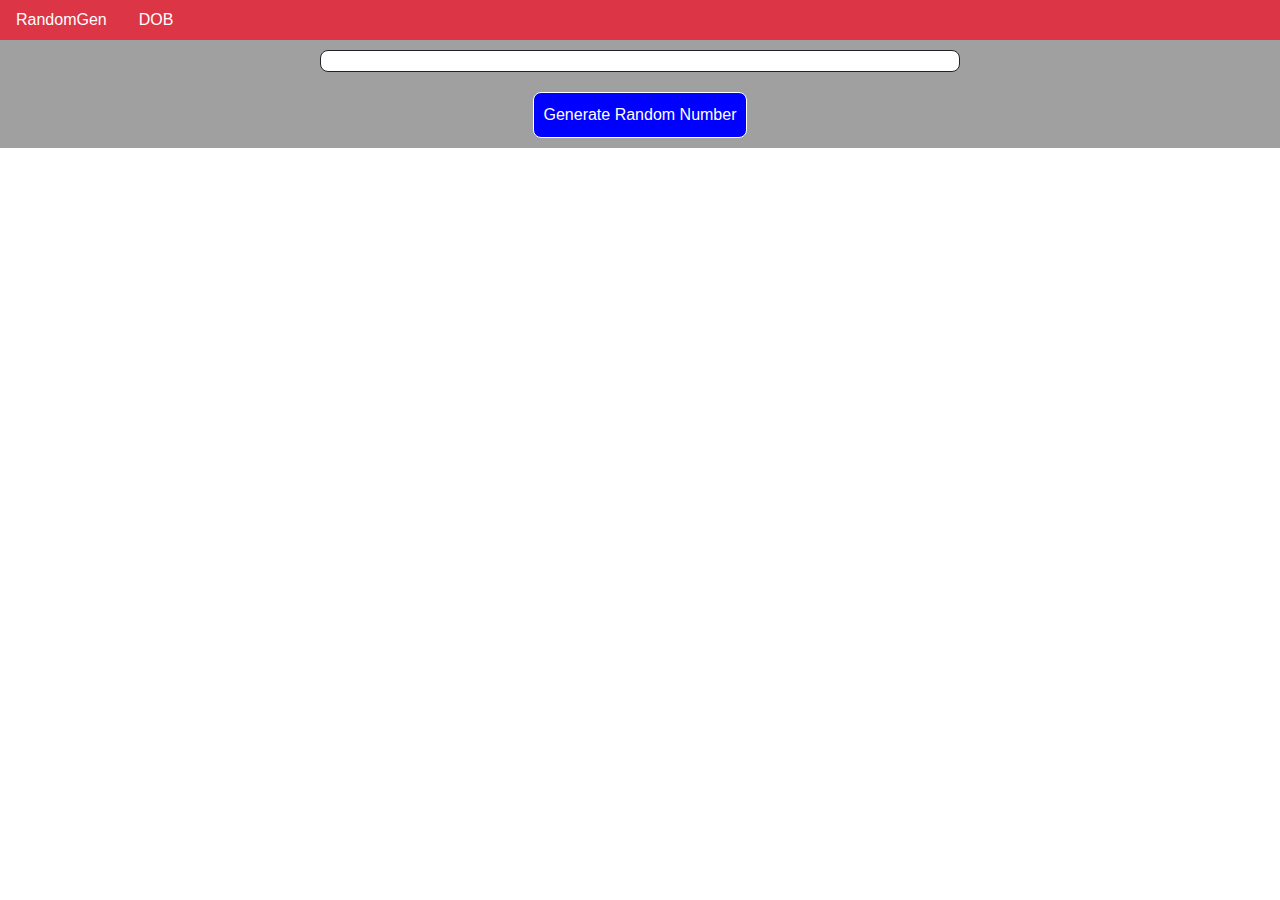
<file: index.html>
<!DOCTYPE html>
<html lang="en">
<head>
    <meta charset="UTF-8">
    <meta name="viewport" content="width=device-width, initial-scale=1.0">
    <title>Task 11</title>
    <link rel="stylesheet" href="style.css">
    <link rel="stylesheet" href="https://cdn.jsdelivr.net/npm/bootstrap@4.5.3/dist/css/bootstrap.min.css">
</head>
<body>
 
    <script src="script.js"></script>
</body>
</html>
</file>
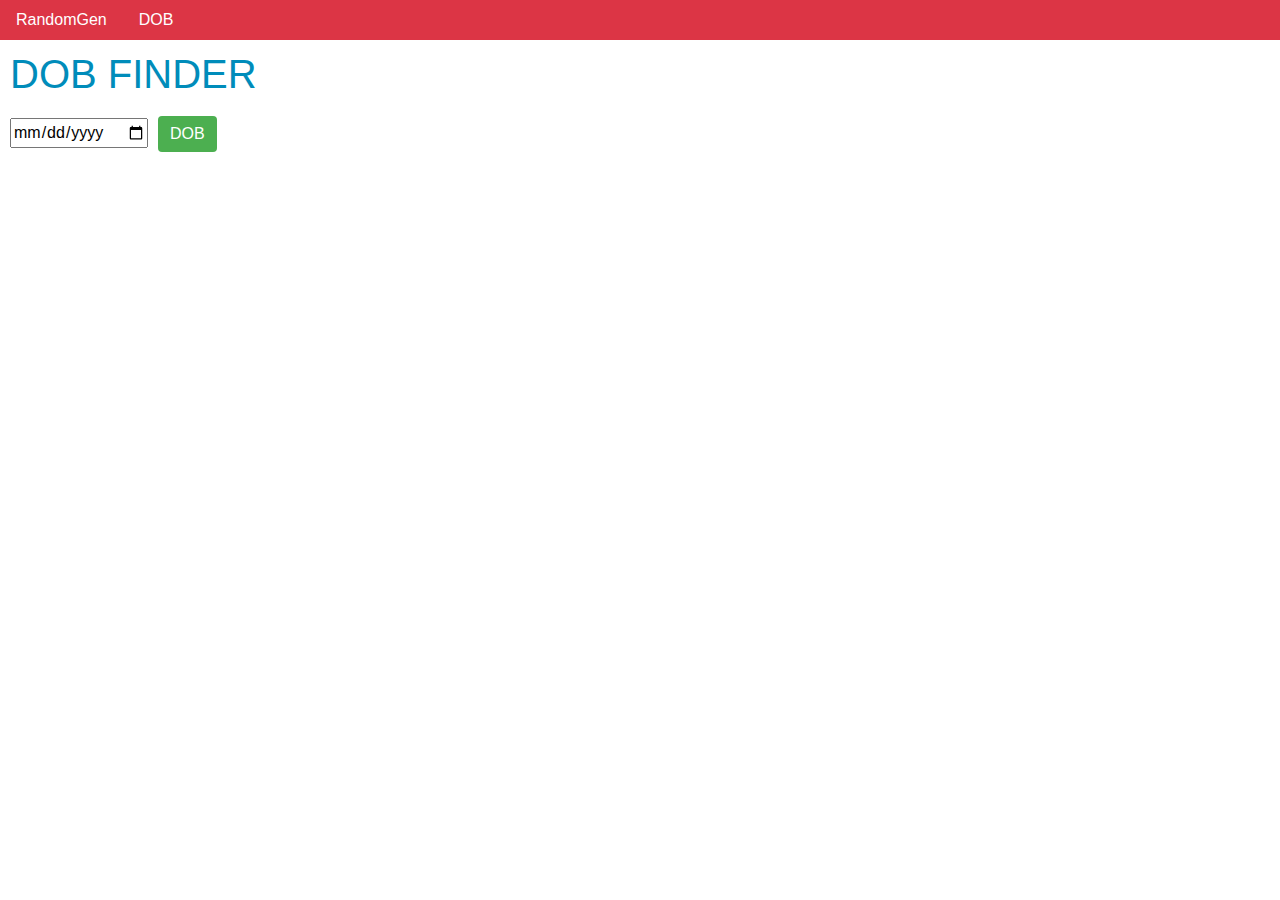
<file: dob.html>
<!DOCTYPE html>
<html lang="en">
<head>
    <meta charset="UTF-8">
    <meta name="viewport" content="width=device-width, initial-scale=1.0">
        <link rel="stylesheet" href="https://cdn.jsdelivr.net/npm/bootstrap@4.5.3/dist/css/bootstrap.min.css">
        <link rel= "stylesheet" href="style1.css">    
    <title>Task 11</title>
</head>
<body>
    <script src="script1.js"></script>
 

    
</body>
</html>
</file>
<file: style.css>
*{
    margin: 0;
}
.box{
    width: 100%;
    background: #a0a0a0;
    align-items: center;
    display: flex;
    flex-direction: column;
}
.box-contents{
    padding: 10px;
    margin: 10px;
    background: white;
    width: 50%;
    border: 1px solid;
    border-radius: 8px;
}
button{
    background: blue;
    padding: 10px;
    border: 1px solid;
    margin: 10px !important;
    border-radius: 8px !important;
    color: white;
}
</file>
<file: style1.css>
.box{
    margin: 10px;
}
h1{
    color: #008CBA;
    
}
.btn{
    background-color: #4CAF50;
    border: none;
    color: white;
    margin: 10px;
    
}
.btn:hover {
    background-color: white;
    color: black;
    border: 2px solid #4CAF50;
}
#find{
    margin: 10px;
}
</file>
